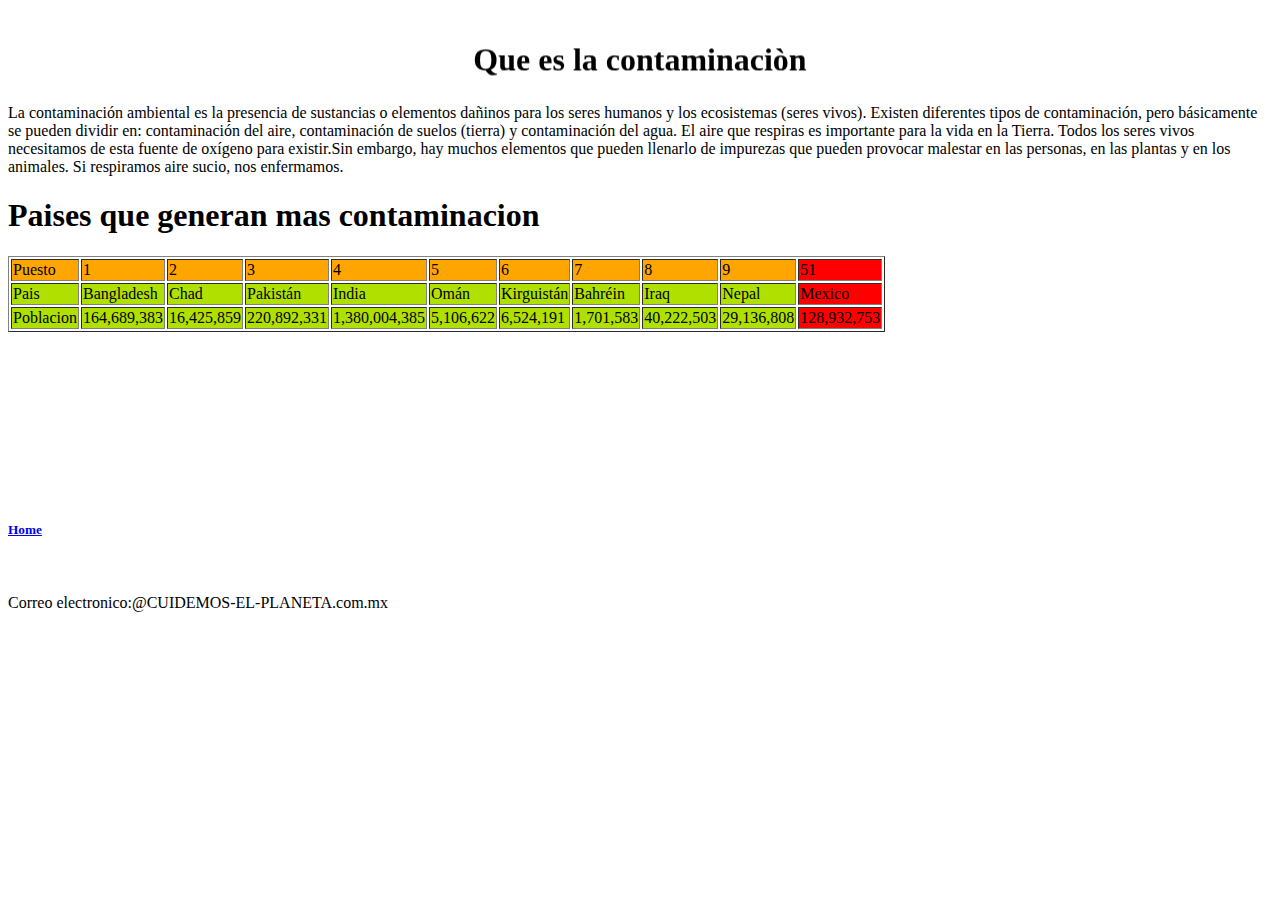
<file: paginas/1.html>
<html>
<head>
<title> 1</title>
<link rel="stylesheet" type="text/css"
    href="F:\Proyecto\estilos/estilo1.css">
    </head>

     
      </head>
       <body>
            <marquee direction="down">
            <center>
            <div class="estilo1">
            <h1>Que es la contaminaciòn</h1>
            </div>
            </center>
            </marquee>

            <div class="estilo2">
            <p aling="justify" >La contaminación ambiental es la presencia de sustancias o elementos dañinos para los seres humanos y los ecosistemas (seres vivos).
Existen diferentes tipos de contaminación, pero básicamente se pueden dividir en: contaminación del aire, contaminación de suelos (tierra) y contaminación del agua.
El aire que respiras es importante para la vida en la Tierra.
Todos los seres vivos necesitamos de esta fuente de oxígeno para existir.Sin embargo, hay muchos elementos que pueden llenarlo de impurezas que pueden provocar malestar en las personas, en las plantas y en los animales.
Si respiramos aire sucio, nos enfermamos.</p>
           </div>
<rigth>
<h1>Paises que generan mas contaminacion</h1>
<tb>
<table border="1">
           <tr bgcolor="orange">
            <td>Puesto</td>
             <td>1</td> 
<td bgcolor="orange">2</td>
<td>3</td> 
<td>4</td> 
<td>5</td> 
<td>6</td> 
<td>7</td> 
<td>8</td> 
<td>9</td> 
<td bgcolor="red ">51</td>
    </tr>
    <tr>
<td bgcolor="blue sky">Pais</td>
<td  bgcolor="blue sky" >Bangladesh</td> 
<td bgcolor="blue sky">Chad</td>
<td bgcolor="blue sky">Pakistán</td> 
<td bgcolor="blue sky">India</td> 
<td bgcolor="blue sky">Omán</td> 
<td bgcolor="blue sky">Kirguistán</td> 
<td bgcolor="blue sky" >Bahréin</td> 
<td bgcolor="blue sky">Iraq</td> 
<td bgcolor="blue sky">Nepal</td> 
<td bgcolor="red">Mexico</td>
      </tr>

<tr>
<td bgcolor="blue sky">Poblacion</td>
<td bgcolor="blue sky">164,689,383</td> 
<td bgcolor="blue sky">16,425,859</td>
<td bgcolor="blue sky">220,892,331</td> 
<td bgcolor="blue sky">1,380,004,385</td> 
<td bgcolor="blue sky">5,106,622</td> 
<td bgcolor="blue sky">6,524,191</td> 
<td bgcolor="blue sky">1,701,583</td> 
<td bgcolor="blue sky">40,222,503</td> 
<td bgcolor="blue sky">29,136,808</td> 
<td bgcolor="red">128,932,753</td>
      </tr>

 </table>    

 </rigth>  
<br>        
            <center>
            <video src="F:\Proyecto\video/Qué es la Contaminación Ambiental_  Videos Educativos Aula365.mp4"
          width="400" heigth="300" autoplay></video>
            </center>



  <a href="file:///F:/Proyecto/index.html"><h5>Home</h5></a>
<br>
<footer class="footer"><p>Correo electronico:@CUIDEMOS-EL-PLANETA.com.mx</p>
</footer>

</body>
</html>
</file>
